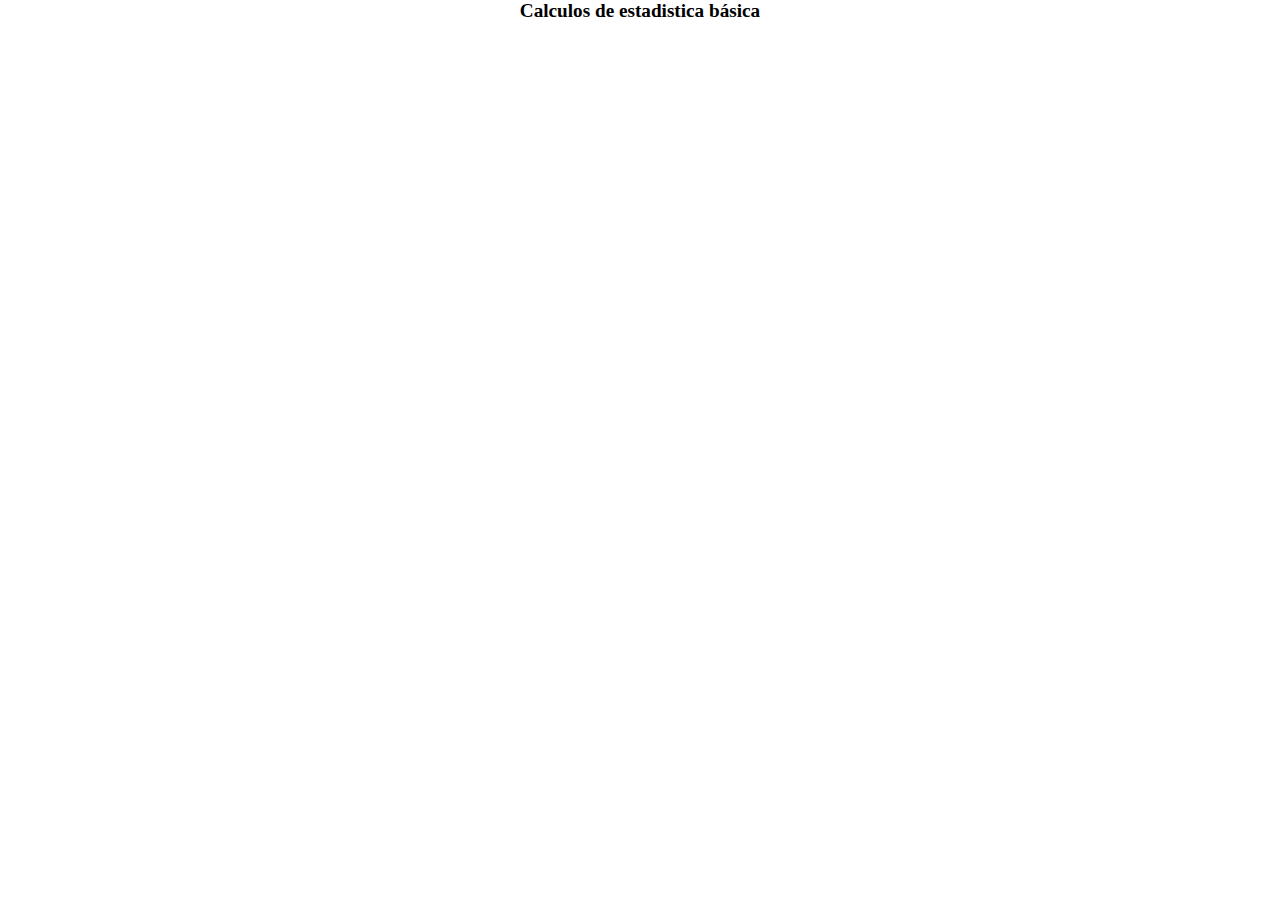
<file: index.html>
<!DOCTYPE html>
<html lang="en">
<head>
    <meta charset="UTF-8">
    <meta http-equiv="X-UA-Compatible" content="IE=edge">
    <meta name="viewport" content="width=device-width, initial-scale=1.0">
    <title>Estadistica | Tercer taller curso práctico de JS</title>
    <link rel="stylesheet" href="style.css">
</head>
<body>
    <header>
        <h1>
            Calculos de estadistica básica
        </h1>
    </header>
    <!-- <script src="/promedio.js"></script> -->
    <!-- <script src="/mediana.js"></script> -->
    <script src="/moda.js"></script>
</body>
</html>
</file>
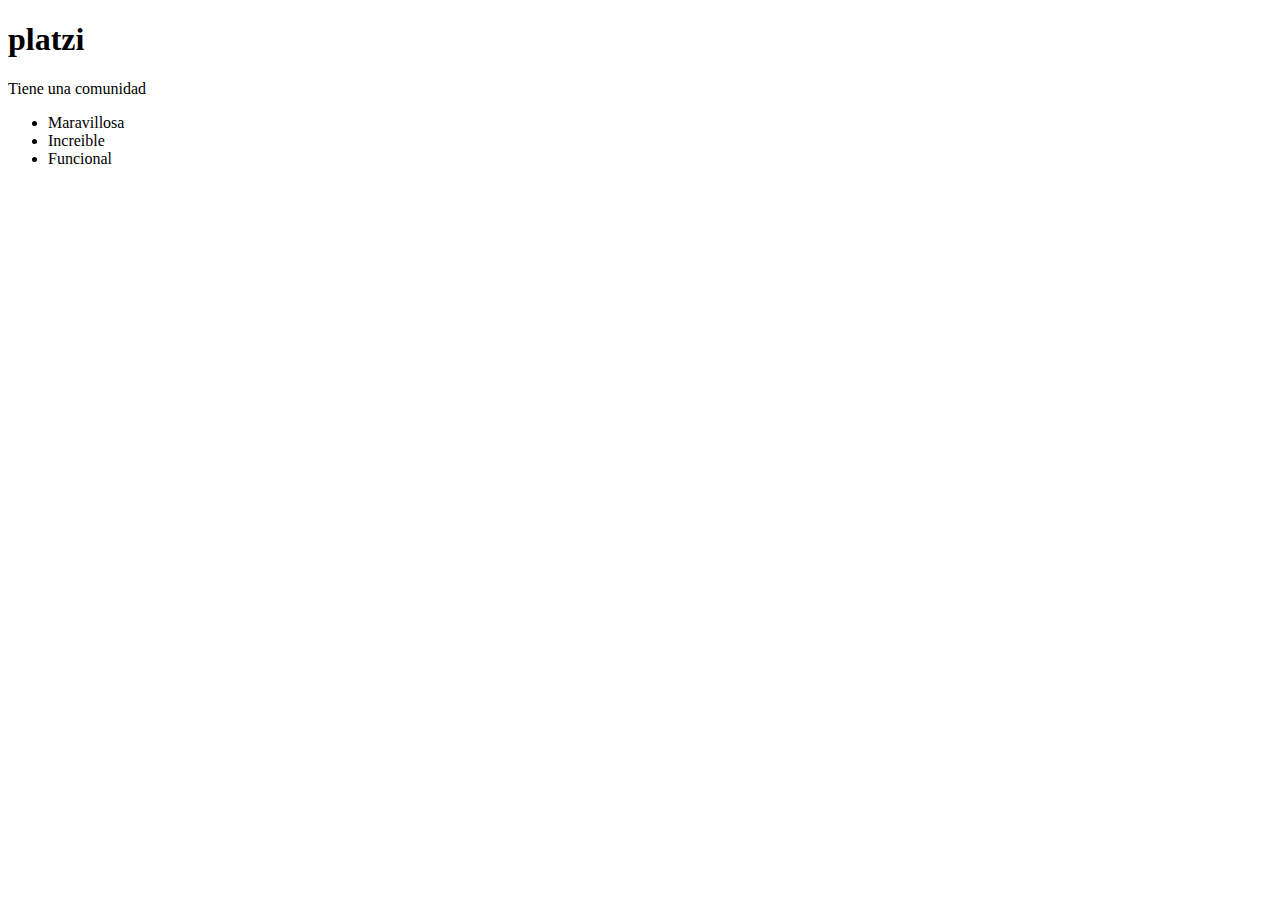
<file: html/index.html>
<!DOCTYPE html>
<html lang="en">
<head>
    <meta charset="UTF-8">
    <meta http-equiv="X-UA-Compatible" content="IE=edge">
    <meta name="viewport" content="width=device-width, initial-scale=1.0">
    <title>Document</title>
</head>
<body>
    <section>
        <h1>platzi</h1>
        <p>Tiene una comunidad</p>
        <ul>
            <li>Maravillosa</li>
            <li>Increible</li>
            <li>Funcional</li>
        </ul>
    </section>
</body>
</html>
</file>
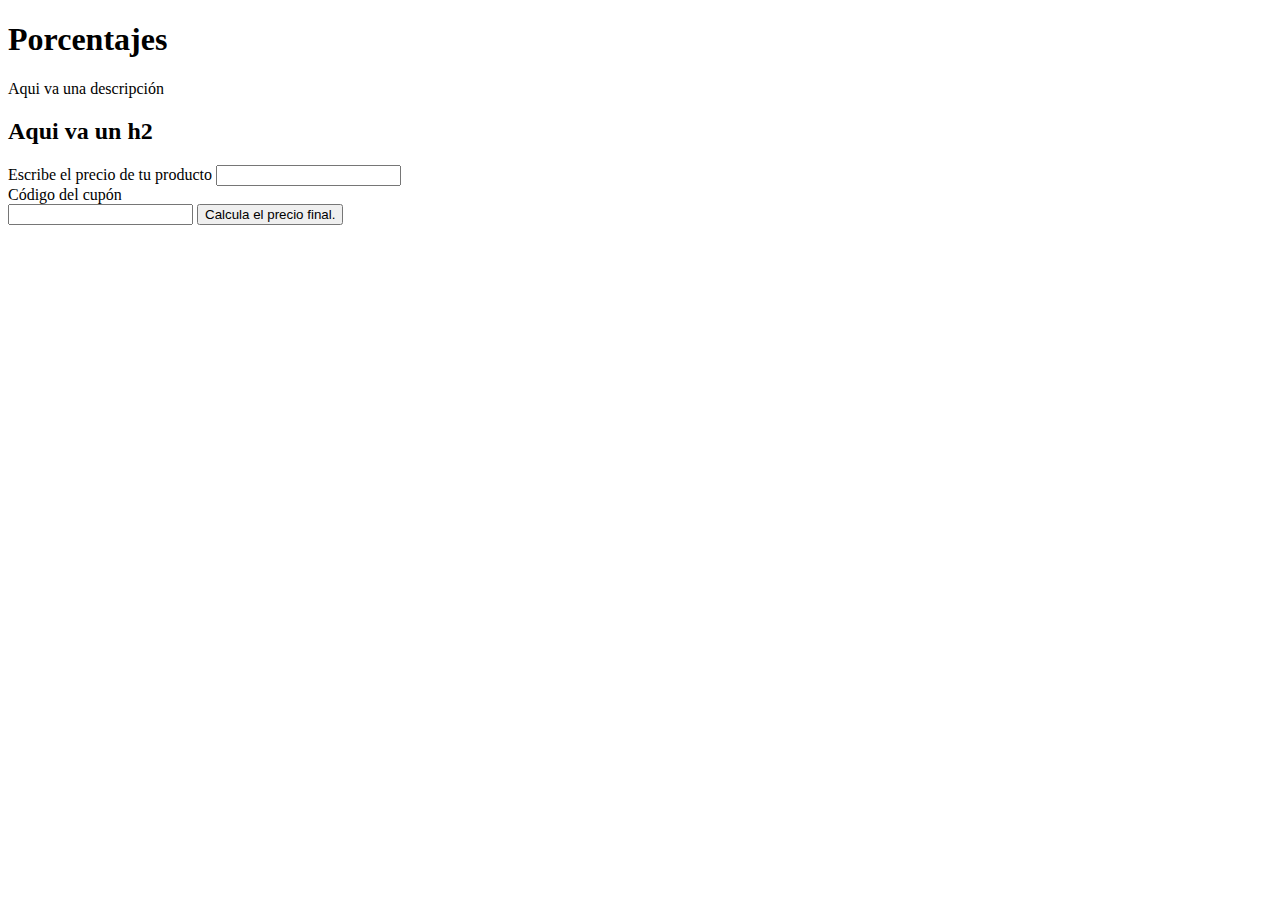
<file: segundo taller/index.html>
<!DOCTYPE html>
<html lang="en">
<head>
    <meta charset="UTF-8">
    <meta http-equiv="X-UA-Compatible" content="IE=edge">
    <meta name="viewport" content="width=device-width, initial-scale=1.0">
    <title>Document</title>
</head>
<body>
    <header>
        <h1>Porcentajes</h1>
        <p>Aqui va una descripción</p>
    </header>
    <section>
        <h2>
            Aqui va un h2
        </h2>
        <form action="">
            <label for="inputPrice">Escribe el precio de tu producto</label>
            <input id="inputPrice" type="number"> <br>
            <label for="inputCodigo">Código del cupón</label> <br>
            <input id="inputCodigo" type="text"> 
            <button type="button" onclick="btnDiscount()">
                Calcula el precio final.
            </button>
            <p id="result"></p>
        </form>
    </section>
    <script src="/segundo taller/segundasolucion.js"></script>
</body>
</html>
</file>
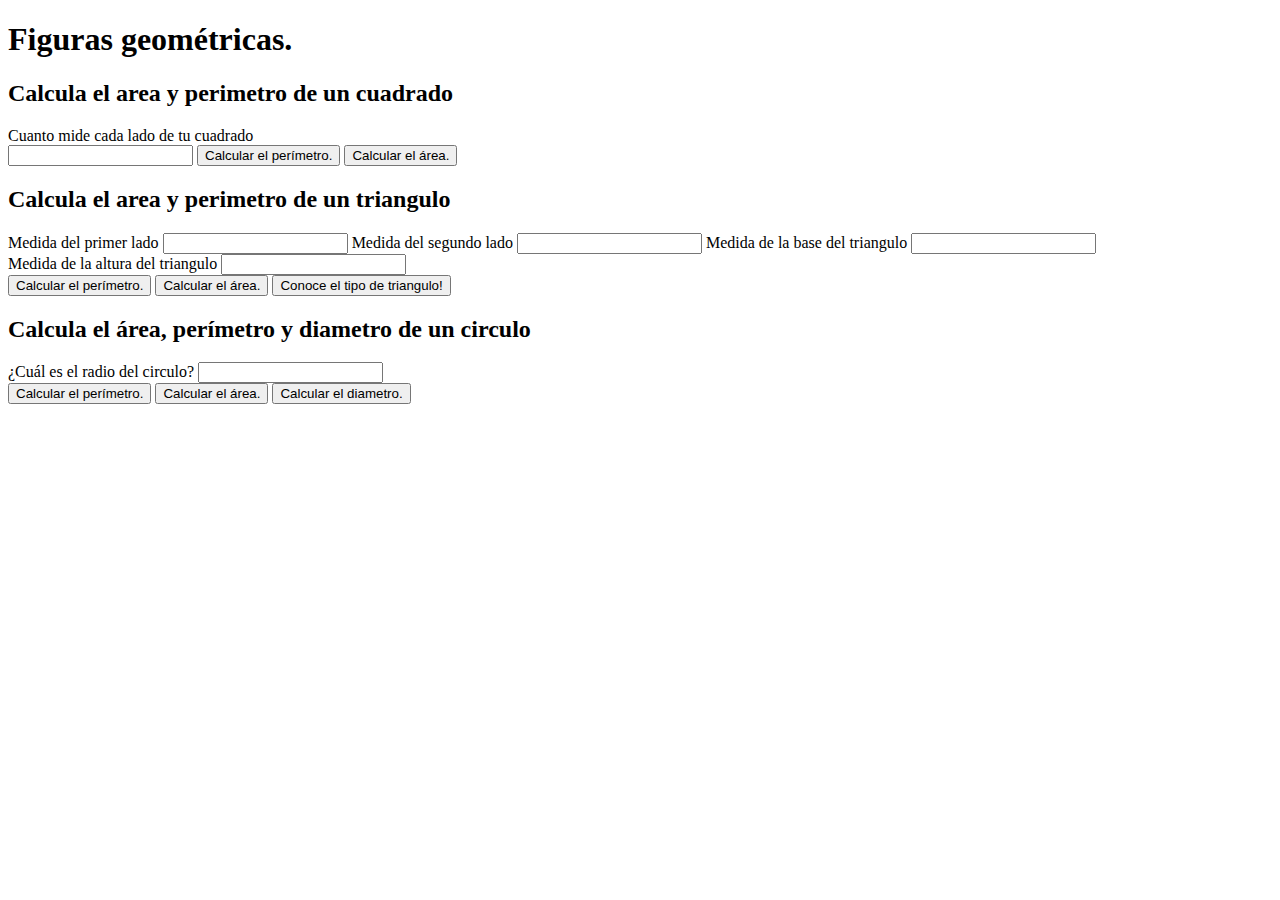
<file: javascript/primer_taller/index.html>
<!DOCTYPE html>
<html lang="en">
<head>
    <meta charset="UTF-8">
    <meta http-equiv="X-UA-Compatible" content="IE=edge">
    <meta name="viewport" content="width=device-width, initial-scale=1.0">
    <title>Taller JavaScript figuras</title>
    <style>
        section p {
            margin-left: 20px;
        }
        .cuadrado {
            width: 70px;
            height: 70px;
            border: 2px black solid;
            margin-left: 20px;
            margin-bottom: 20px;
        }
    </style>
</head>
<body>
    <header>
        <h1>Figuras geométricas.</h1>
    </header>
    <section>
        <h2>Calcula el area y perimetro de un cuadrado</h2>
        <form>
            <label for="inputCuadrado">
                Cuanto mide cada lado de tu cuadrado <br>
            <input id="inputCuadrado" type="inputCuadrado"/>
            <button type="button" onclick="calcularPerimetroCuadrado()">
                Calcular el perímetro.
            </button>
            <button onclick="calcularAreaCuadrado()">
                Calcular el área.
            </button>
            </label>
        </form>
    </section>
    <section>
        <h2>Calcula el area y perimetro de un triangulo</h2>
        <form>
            <label for="input">
                Medida del primer lado
            <input id="primerlado" type="number"/>
            <label for="input">
                Medida del segundo lado
            <input id="segundolado" type="number"/>
            <label for="input">
                Medida de la base del triangulo
            <input id="base" type="number"/> <br>
            <label for="input">
                Medida de la altura del triangulo
            <input id="altura" type="number"/> <br>    
            <button type="button" onclick="calcularPerimetroTriangulo()">
                Calcular el perímetro.
            </button>
            <button type="button" onclick="calcularAreaTriangulo()">
                Calcular el área.
            </button>
            <button type="button" onclick="tipoTriangulo()">
                Conoce el tipo de triangulo!
            </button>
            </label>
        </form>
    </section>
    <section>
        <h2>Calcula el área, perímetro y diametro de un circulo</h2>
        <form>
            <label for="input">
                ¿Cuál es el radio del circulo?
            <input id="radio" type="number"/> <br>    
            <button type="button" onclick="calcularPerimetroCirculo()">
                Calcular el perímetro.
            </button>
            <button type="button" onclick="calcularAreaCirculo()">
                Calcular el área.
            </button>
            <button type="button" onclick="calcularDiametroCirculo()">
                Calcular el diametro.
            </button>
            </label>
        </form>
    </section>
    <script src="/javascript/primer_taller/figuras.js"></script>
</body>
</html>
</file>
<file: style.css>
* {
    box-sizing: border-box ;
    margin: 0;
    padding: 0;
}

header {
    display: flex;
    justify-content: center;
    font-size: 60%;
}
</file>
